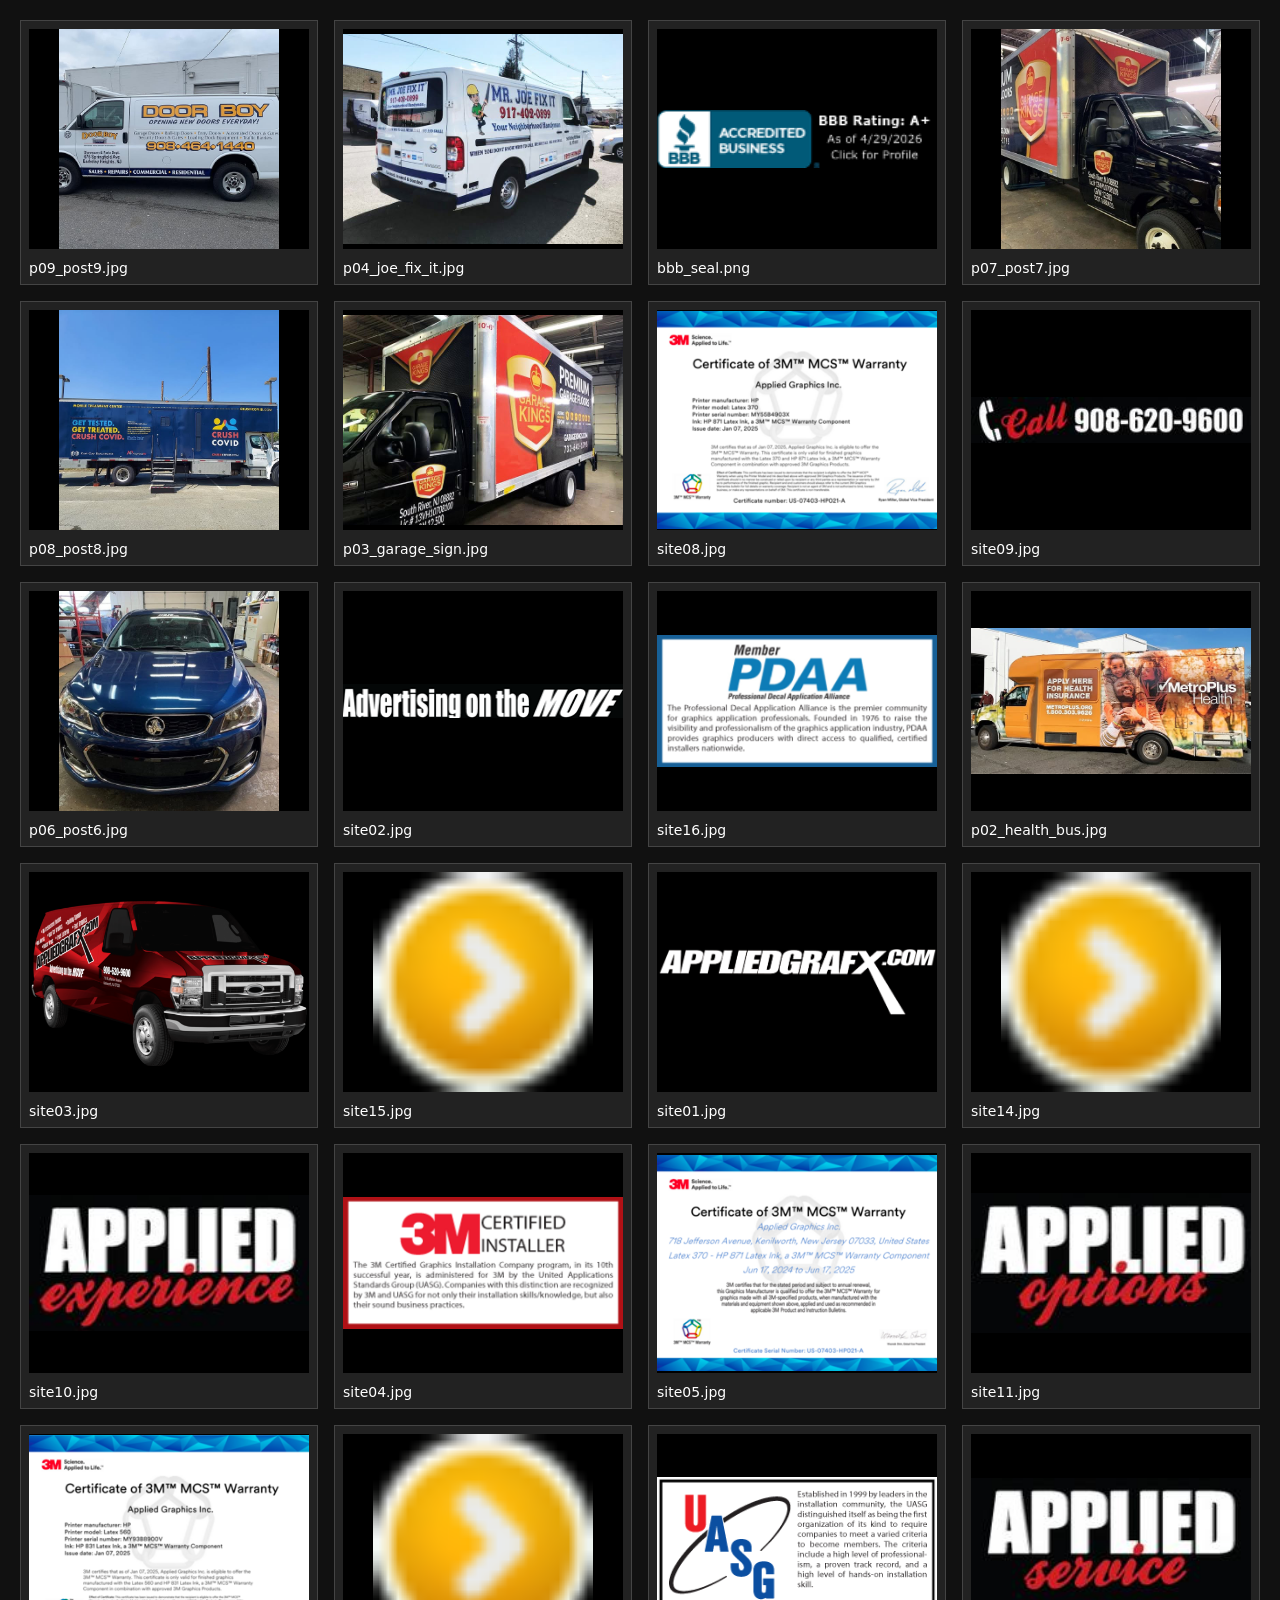
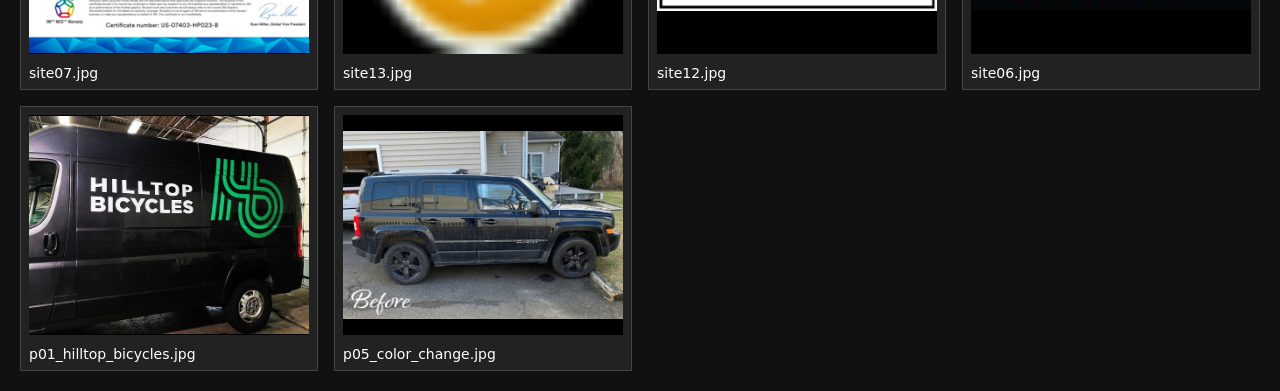
<file: _review-gallery.html>
<!doctype html><meta name="viewport" content="width=device-width,initial-scale=1"><title>Asset Review</title><style>body{background:#111;color:white;font:14px system-ui;margin:20px}.grid{display:grid;grid-template-columns:repeat(auto-fill,minmax(240px,1fr));gap:16px}.card{border:1px solid #444;padding:8px;background:#222}img{width:100%;height:220px;object-fit:contain;background:#000}.name{margin-top:8px;word-break:break-all}</style><div class="grid">
<div class="card"><img src="assets/portfolio/p09_post9.jpg"><div class="name">p09_post9.jpg</div></div>
<div class="card"><img src="assets/portfolio/p04_joe_fix_it.jpg"><div class="name">p04_joe_fix_it.jpg</div></div>
<div class="card"><img src="assets/portfolio/bbb_seal.png"><div class="name">bbb_seal.png</div></div>
<div class="card"><img src="assets/portfolio/p07_post7.jpg"><div class="name">p07_post7.jpg</div></div>
<div class="card"><img src="assets/portfolio/p08_post8.jpg"><div class="name">p08_post8.jpg</div></div>
<div class="card"><img src="assets/portfolio/p03_garage_sign.jpg"><div class="name">p03_garage_sign.jpg</div></div>
<div class="card"><img src="assets/portfolio/site08.jpg"><div class="name">site08.jpg</div></div>
<div class="card"><img src="assets/portfolio/site09.jpg"><div class="name">site09.jpg</div></div>
<div class="card"><img src="assets/portfolio/p06_post6.jpg"><div class="name">p06_post6.jpg</div></div>
<div class="card"><img src="assets/portfolio/site02.jpg"><div class="name">site02.jpg</div></div>
<div class="card"><img src="assets/portfolio/site16.jpg"><div class="name">site16.jpg</div></div>
<div class="card"><img src="assets/portfolio/p02_health_bus.jpg"><div class="name">p02_health_bus.jpg</div></div>
<div class="card"><img src="assets/portfolio/site03.jpg"><div class="name">site03.jpg</div></div>
<div class="card"><img src="assets/portfolio/site15.jpg"><div class="name">site15.jpg</div></div>
<div class="card"><img src="assets/portfolio/site01.jpg"><div class="name">site01.jpg</div></div>
<div class="card"><img src="assets/portfolio/site14.jpg"><div class="name">site14.jpg</div></div>
<div class="card"><img src="assets/portfolio/site10.jpg"><div class="name">site10.jpg</div></div>
<div class="card"><img src="assets/portfolio/site04.jpg"><div class="name">site04.jpg</div></div>
<div class="card"><img src="assets/portfolio/site05.jpg"><div class="name">site05.jpg</div></div>
<div class="card"><img src="assets/portfolio/site11.jpg"><div class="name">site11.jpg</div></div>
<div class="card"><img src="assets/portfolio/site07.jpg"><div class="name">site07.jpg</div></div>
<div class="card"><img src="assets/portfolio/site13.jpg"><div class="name">site13.jpg</div></div>
<div class="card"><img src="assets/portfolio/site12.jpg"><div class="name">site12.jpg</div></div>
<div class="card"><img src="assets/portfolio/site06.jpg"><div class="name">site06.jpg</div></div>
<div class="card"><img src="assets/portfolio/p01_hilltop_bicycles.jpg"><div class="name">p01_hilltop_bicycles.jpg</div></div>
<div class="card"><img src="assets/portfolio/p05_color_change.jpg"><div class="name">p05_color_change.jpg</div></div>
</div>
</file>
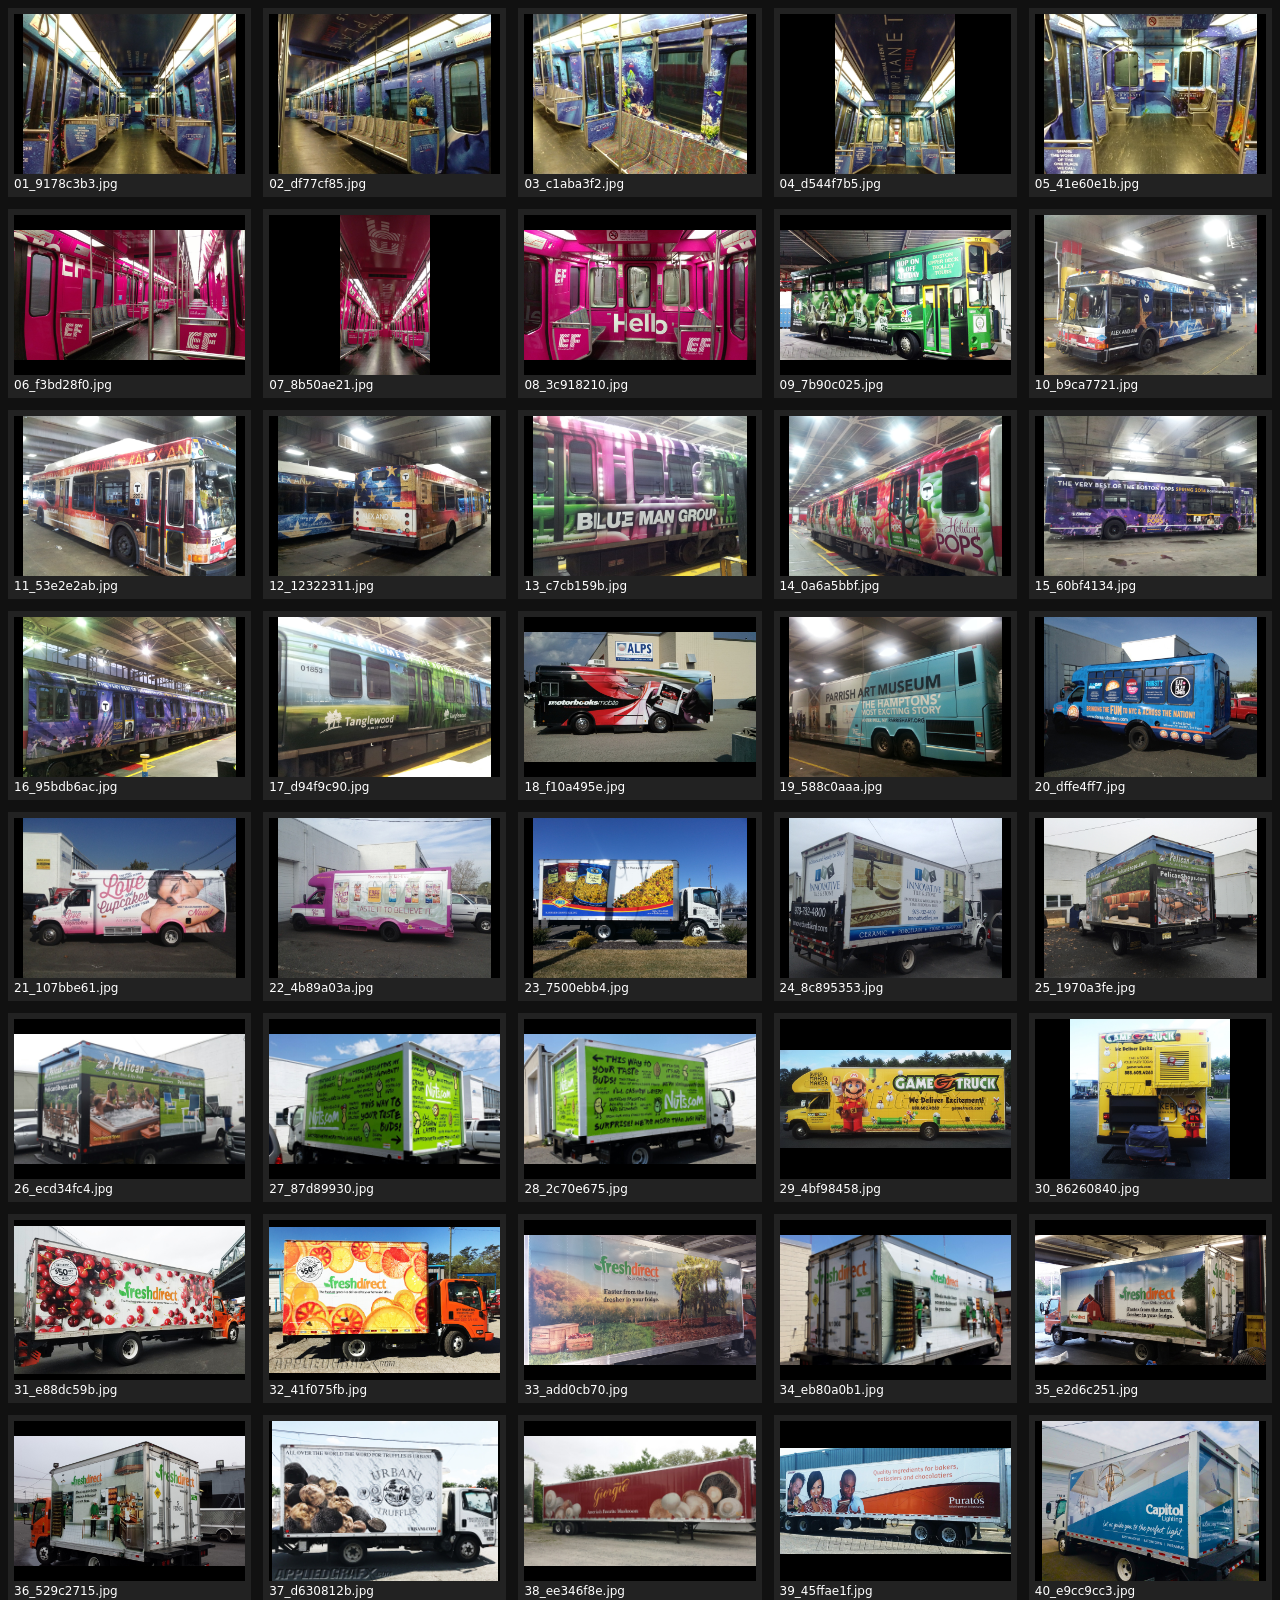
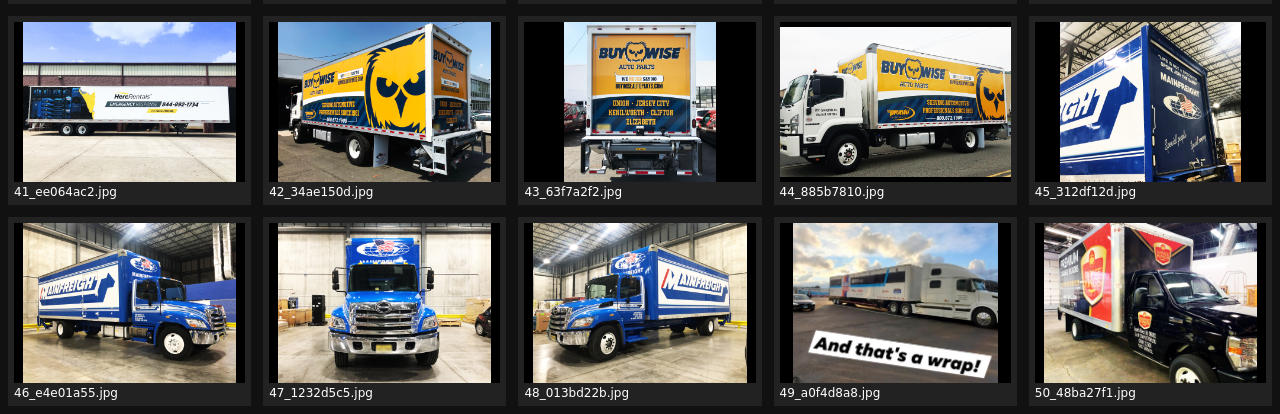
<file: _transit-review.html>
<!doctype html><meta name="viewport" content="width=device-width,initial-scale=1"><title>Transit Review</title><style>body{background:#111;color:white;font:12px system-ui}.grid{display:grid;grid-template-columns:repeat(auto-fill,minmax(220px,1fr));gap:12px}.card{background:#222;padding:6px}img{width:100%;height:160px;object-fit:contain;background:#000}</style><div class=grid>
<script>
for(let i=1;i<=50;i++){let files=['9178c3b3','df77cf85','c1aba3f2','d544f7b5','41e60e1b','f3bd28f0','8b50ae21','3c918210','7b90c025','b9ca7721','53e2e2ab','12322311','c7cb159b','0a6a5bbf','60bf4134','95bdb6ac','d94f9c90','f10a495e','588c0aaa','dffe4ff7','107bbe61','4b89a03a','7500ebb4','8c895353','1970a3fe','ecd34fc4','87d89930','2c70e675','4bf98458','86260840','e88dc59b','41f075fb','add0cb70','eb80a0b1','e2d6c251','529c2715','d630812b','ee346f8e','45ffae1f','e9cc9cc3','ee064ac2','34ae150d','63f7a2f2','885b7810','312df12d','e4e01a55','1232d5c5','013bd22b','a0f4d8a8','48ba27f1']; let n=String(i).padStart(2,'0')+'_'+files[i-1]+'.jpg'; document.write(`<div class=card><img src="assets/categories/transit/${n}"><div>${n}</div></div>`)}
</script></div>
</file>
